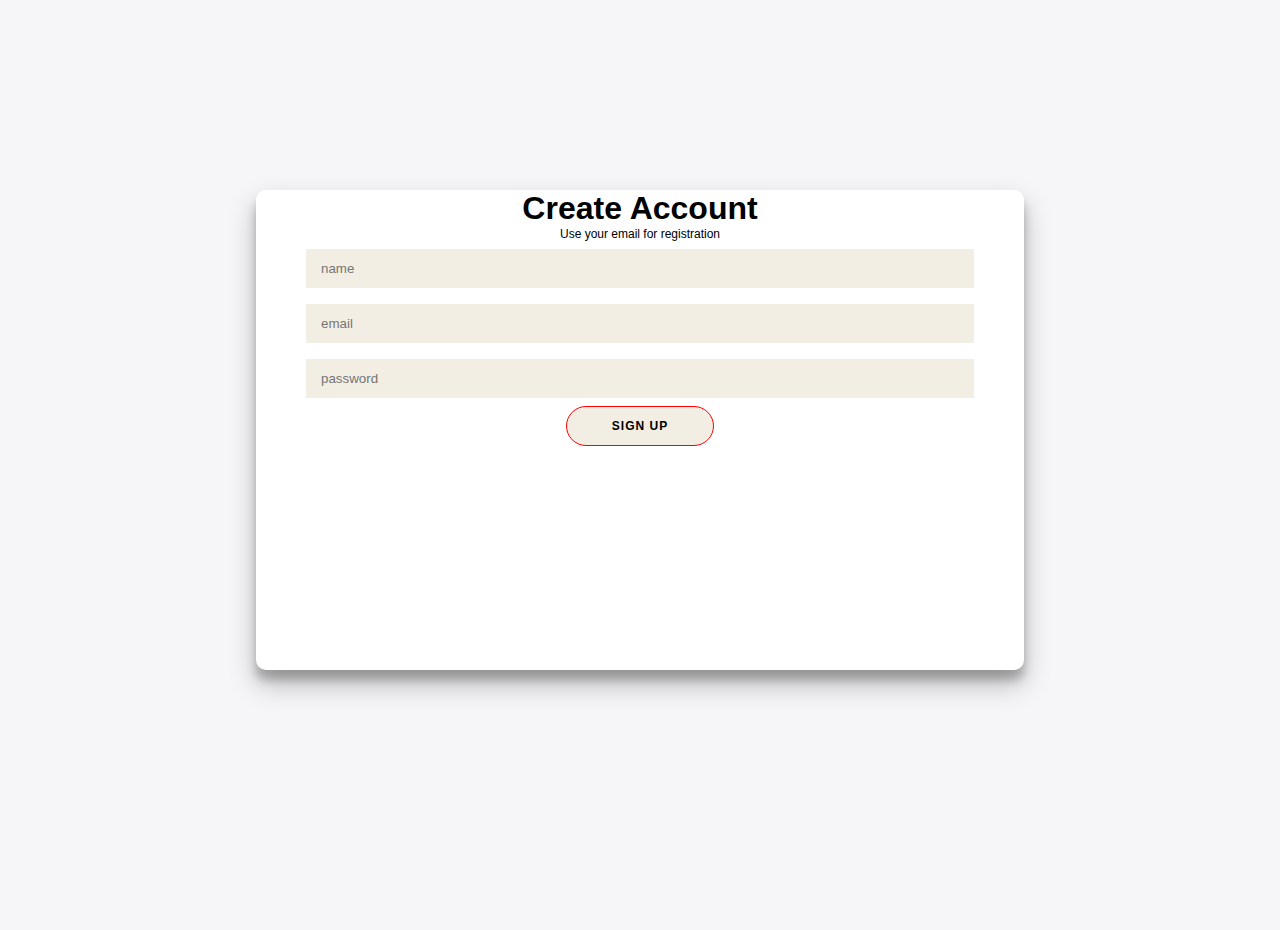
<file: index.html>
<!DOCTYPE html>
<html lang="en">
  <head>
    <meta charset="UTF-8" />
    <meta http-equiv="X-UA-Compatible" content="IE=edge" />
    <meta name="viewport" content="width=device-width, initial-scale=1.0" />
    <title>Login</title>
    <link rel="stylesheet" href="style.css" />
  </head>
  <body>
    <div class="container" id="container">
      <div classs="form-container sign-up-container">
        <form action="index2.html" method="GET" id="sign" name="sign">
          <h1>Create Account</h1>
          <span> Use your email for registration</span>
          <input type="text" placeholder="name" id="username" />
          <input type="email" placeholder="email" />
          <input type="password" placeholder="password" id="password" />
          <button id="sign-up" onclick="console()">sign up</button>
          <script>
            function console() {
              window.location.src = "index2.html";
              var name = document.getElementById("username").value;
              localStorage.setItem("name", name);
            }
          </script>
        </form>
      </div>
    </div>
  </body>
</html>
</file>
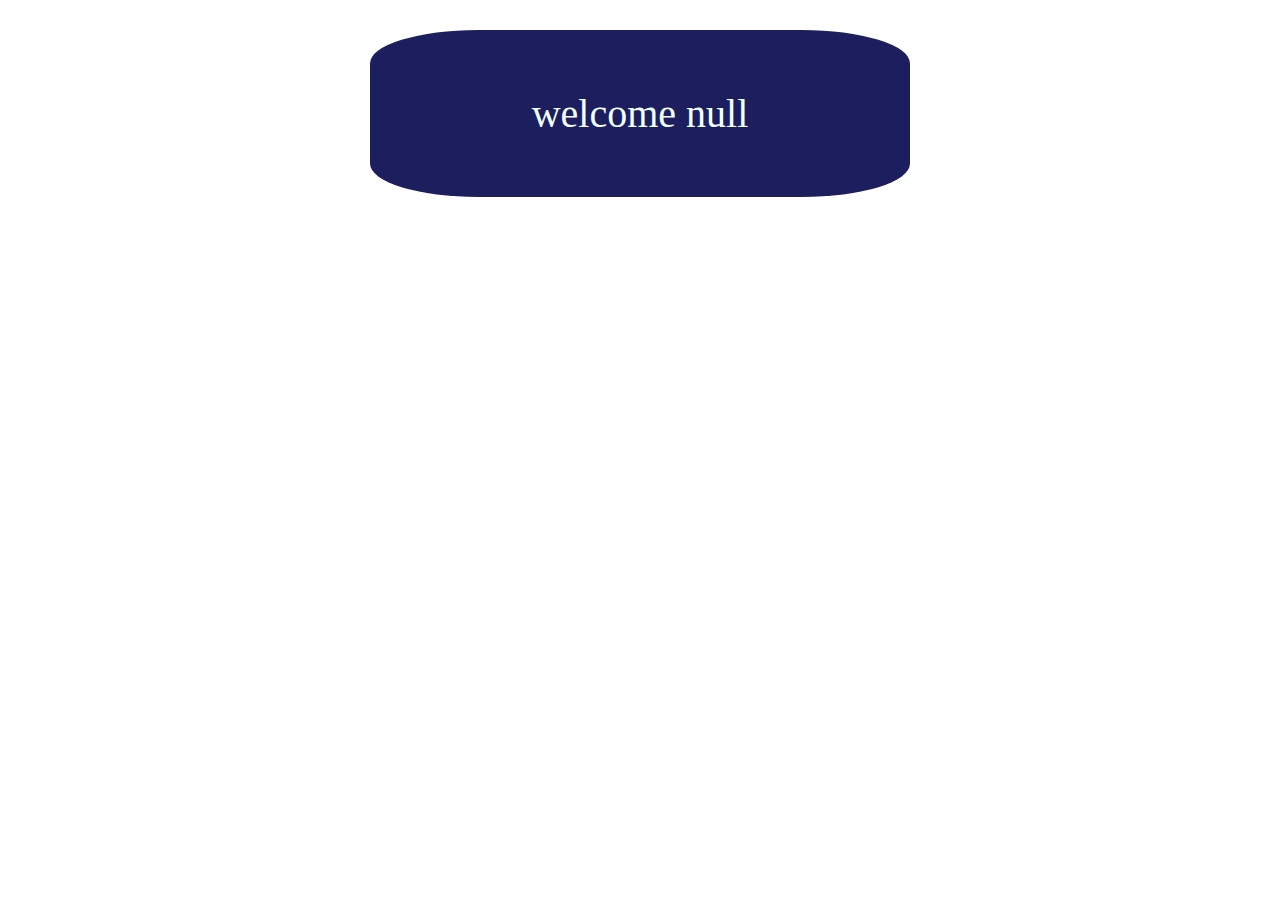
<file: index2.html>
<!DOCTYPE html>
<html lang="en">
  <head>
    <meta charset="UTF-8" />
    <meta http-equiv="X-UA-Compatible" content="IE=edge" />
    <meta name="viewport" content="width=device-width, initial-scale=1.0" />
    <title>Welcome Username</title>
    <style>
      #div1 {
        width: 500px;
        margin: 0px auto;
        background-color: rgb(28, 30, 94);
        margin-top: 30px;
        padding: 20px;
        font-size: 40px;
        color: azure;
        text-align: center;
        border-radius: 20%;
      }
    </style>
  </head>
  <body>
    <div id="div1">
      <p id="user"></p>
      <script>
        let name = localStorage.getItem("name");
        document.getElementById("user").innerHTML = "welcome" + " " + name;
      </script>
    </div>
  </body>
</html>
</file>
<file: style.css>
* {
  box-sizing: border-box;
}

body {
  background: #f6f5f7;
  display: flex;
  justify-content: center;
  align-items: center;
  flex-direction: column;
  font-family: "Montserrat", sans-serif;
  height: 100vh;
  margin: -20px 0 50px;
}

h1 {
  font-weight: bold;
  margin: 0;
}

span {
  font-size: 12px;
}

button {
  border-radius: 20px;
  border: 1px solid #f2eee3;
  background-color: #f2eee3;
  color: black;
  font-size: 12px;
  font-weight: bold;
  padding: 12px 45px;
  letter-spacing: 1px;
  text-transform: uppercase;
  transition: transform 80ms ease-in;
  border-color: red;
}

button:active {
  transform: scale(0.95);
}

button:focus {
  outline: none;
}

button.ghost {
  background-color: transparent;
  border-color: red;
}

form {
  background-color: #ffffff;
  display: flex;
  align-items: center;
  justify-content: center;
  flex-direction: column;
  padding: 0 50px;
  height: 100%;
  text-align: center;
}

input {
  background-color: #f2eee3;
  border: none;
  padding: 12px 15px;
  margin: 8px 0;
  width: 100%;
}

.container {
  background-color: #fff;
  border-radius: 10px;
  box-shadow: 0 14px 28px rgba(0, 0, 0, 0.25), 0 10px 10px rgba(0, 0, 0, 0.22);
  position: relative;
  overflow: hidden;
  width: 768px;
  max-width: 100%;
  min-height: 480px;
}

.form-container {
  position: absolute;
  top: 0;
  height: 100%;
  transition: all 0.6s ease-in-out;
}
</file>
